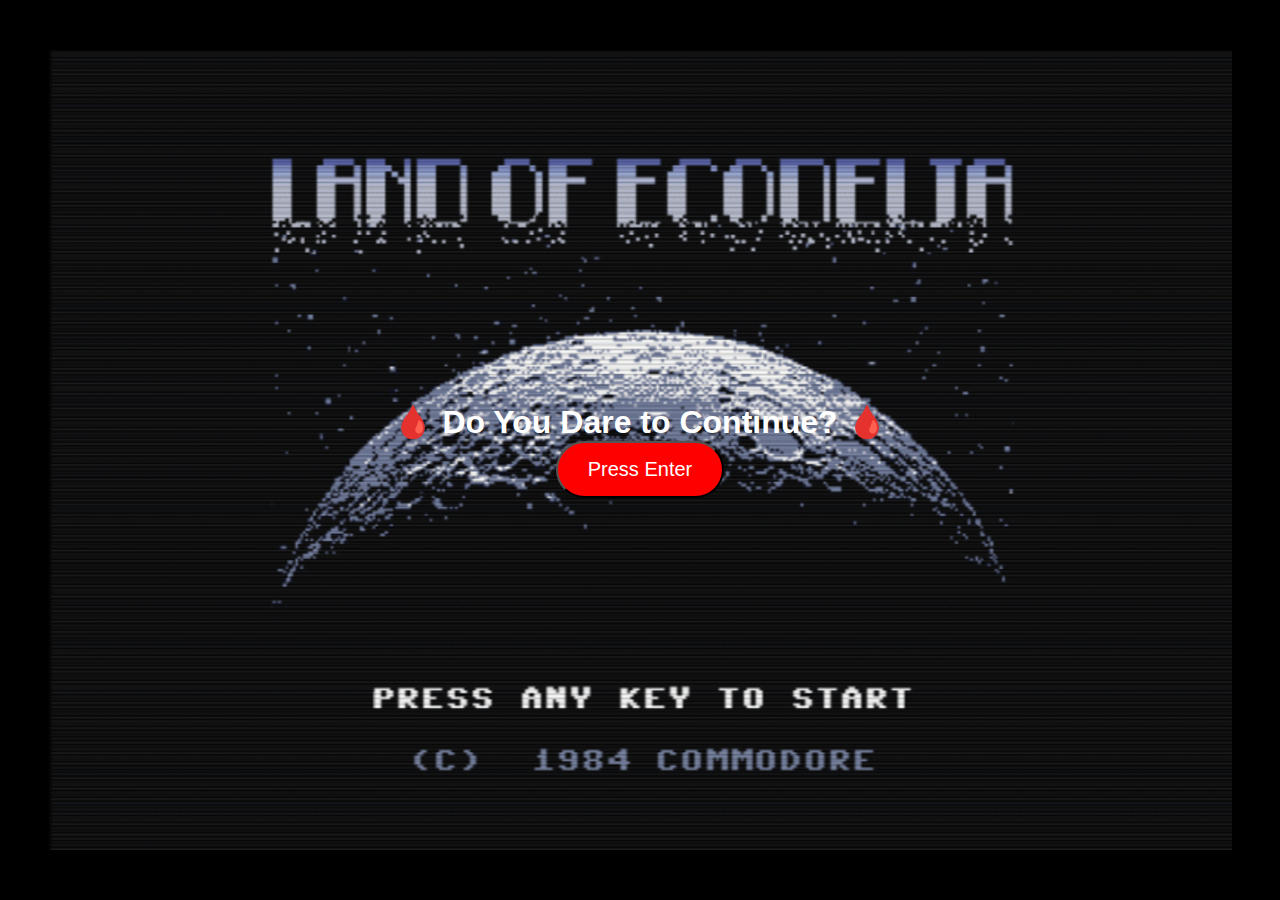
<file: index.html>
<!DOCTYPE html>
<html lang="en">
<head>
    <meta charset="UTF-8">
    <meta name="viewport" content="width=device-width, initial-scale=1.0">
    <title>Document</title>
    <link rel="stylesheet" href="style.css">
</head>
<body>
    <div id="startScreen">
        <h1>🩸 Do You Dare to Continue? 🩸</h1>
        <button id="startButton">Press Enter</button>
    </div>
    <script src="app.js"></script>
</body>
</html>
</file>
<file: style.css>
* {
    margin: 0;
    padding: 0;
    box-sizing: border-box;
    font-family: Arial, sans-serif;
}

body {
    display: flex;
    justify-content: center;
    align-items: center;
    height: 100vh;
    background: url('assets/ecodelia.png') no-repeat center;
    background-color:black;
}

@media (max-width: 600px){
    body {
        background: url('assets/ecodelia1.png') no-repeat center;
        background-color: black;
    }
}

#startScreen {
    position: absolute;
    width: 100%;
    height: 100%;
    display: flex;
    justify-content: center;
    align-items: center;
    flex-direction: column;
    text-align: center;
    color: white;
}

#startButton {
    background: red;
    color: white;
    padding: 15px 30px;
    font-size: 20px;
    border-radius: 50px;
    cursor: pointer;
    transition: 0.3s;
    animation: btn 1s infinite alternate;
}

@keyframes btn{
    0%{
        background-color: none;
    }

    50%{
        background-color: red;
    }
    100%{
        background-color: blue;
    }
}

#startButton:hover {
    background: darkred;
}

#startScreen.fadeOut {
    opacity: 0;
    transition: opacity 0.5s ease-out;
    pointer-events: none;
}
</file>
